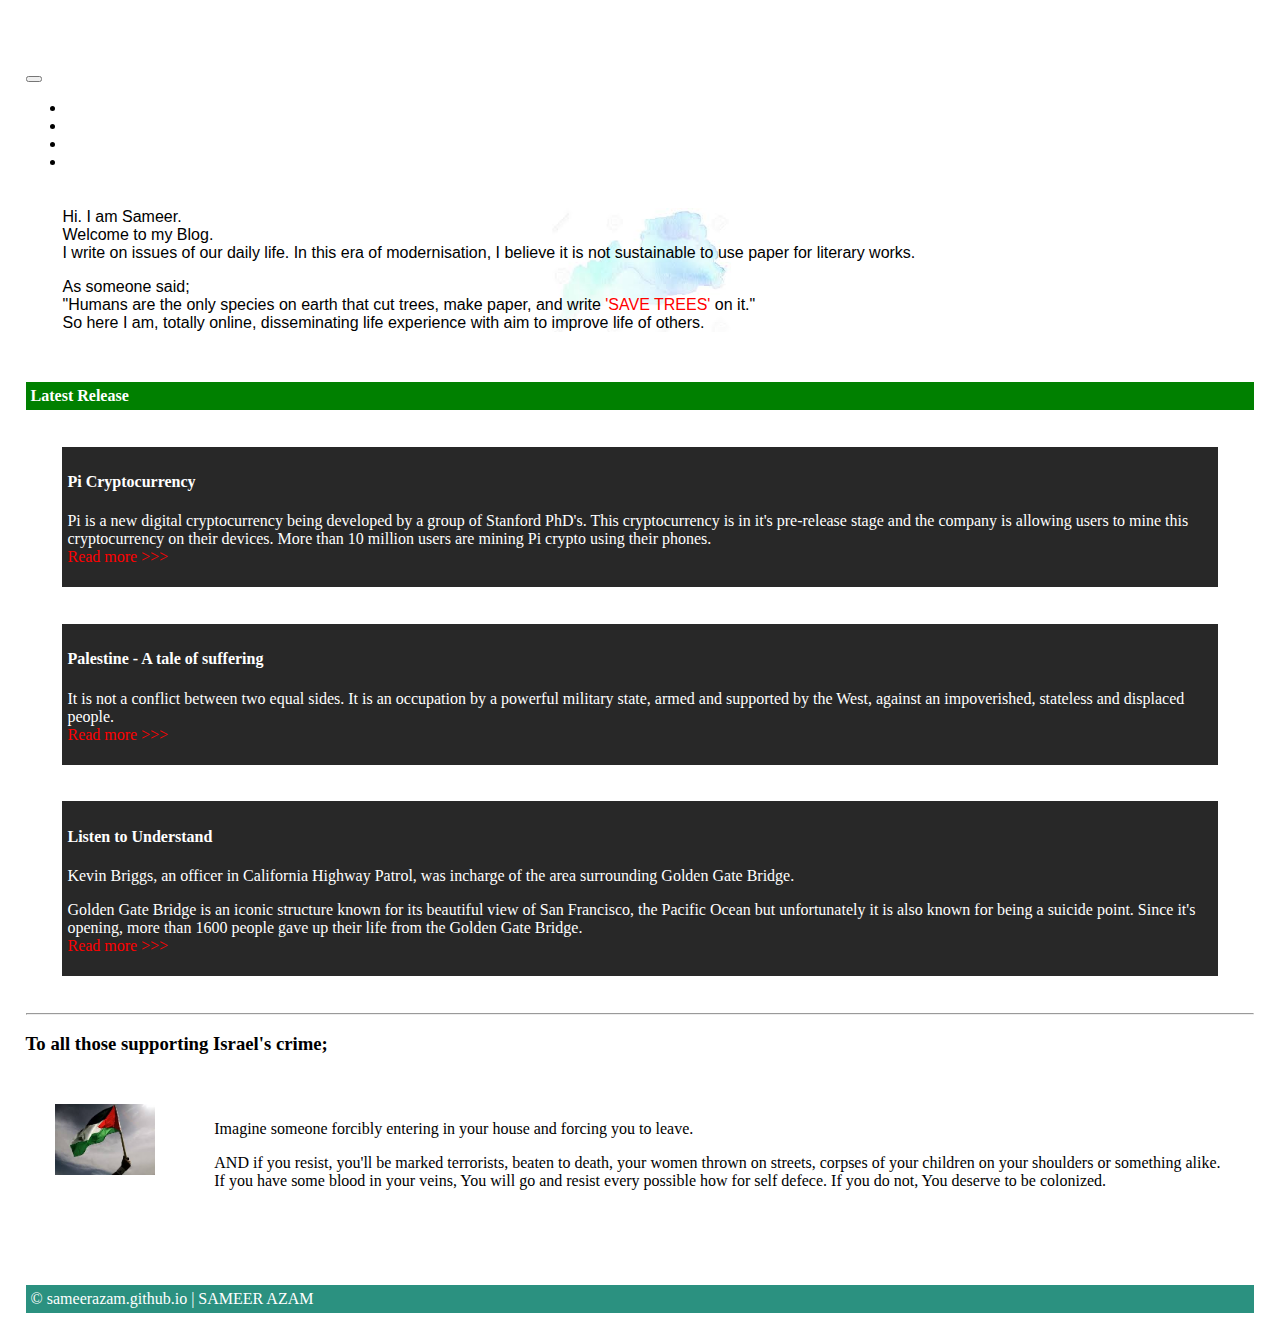
<file: index.html>
<!DOCTYPE html><html lang="en"> <head> <title>Sameer Azam</title> <meta charset="UTF-8"> <meta name="viewport" content="width=device-width, initial-scale=1.0"> <link href="https://cdn.jsdelivr.net/npm/bootstrap@5.0.1/dist/css/bootstrap.min.css" rel="stylesheet" integrity="sha384-+0n0xVW2eSR5OomGNYDnhzAbDsOXxcvSN1TPprVMTNDbiYZCxYbOOl7+AMvyTG2x" crossorigin="anonymous"> <script src="https://cdn.jsdelivr.net/npm/bootstrap@5.0.1/dist/js/bootstrap.bundle.min.js" integrity="sha384-gtEjrD/SeCtmISkJkNUaaKMoLD0//ElJ19smozuHV6z3Iehds+3Ulb9Bn9Plx0x4" crossorigin="anonymous"></script> <link href="index.css" rel="stylesheet"> <script data-ad-client="ca-pub-2769331945987192" async src="https://pagead2.googlesyndication.com/pagead/js/adsbygoogle.js"></script> </head> <body> <!--THIS IS HEADER SECTION--> <header> <nav class="navbar navbar-expand-lg navbar-light bg-light"> <div class="container-fluid"> <a class="navbar-brand" href="#"> <h4>SAMEER AZAM</h4></a> <button class="navbar-toggler" type="button" data-bs-toggle="collapse" data-bs-target="#navbarNavDropdown" aria-controls="navbarNavDropdown" aria-expanded="false" aria-label="Toggle navigation"> <span class="navbar-toggler-icon"></span> </button> <div class="collapse navbar-collapse" id="navbarNavDropdown"> <ul class="navbar-nav"> <li class="nav-item"> <a class="nav-link active" aria-current="page" href="#">Home</a> </li> <li class="nav-item"> <a class="nav-link" href="articles/articles.html">Articles</a> </li> <li class="nav-item"> <a class="nav-link" href="#">Books</a> </li> <li class="nav-item"> <a class="nav-link" href="#">About</a> </li> </ul> </div> </div> </nav> </header> <!--MAIN CONTENT GOES HERE--> <section> <div class="intro"> <p>Hi. I am Sameer.<br> Welcome to my Blog.<br> I write on issues of our daily life. In this era of modernisation, I believe it is not sustainable to use paper for literary works.<br> </p> <p>As someone said;<br> "Humans are the only species on earth that cut trees, make paper, and write <span>'SAVE TREES'</span> on it."<br> So here I am, totally online, disseminating life experience with aim to improve life of others. </p> </div> <!--ALERT FOR LATEST RELEASE--> <h4 class="alerts" style="background-color: green;">Latest Release</h4> <!--SUMMARY OF LATEST RELEASES--> <div class="summary"> <h4>Pi Cryptocurrency</h4> <p>Pi is a new digital cryptocurrency being developed by a group of Stanford PhD's. This cryptocurrency is in it's pre-release stage and the company is allowing users to mine this cryptocurrency on their devices. More than 10 million users are mining Pi crypto using their phones.<br> <a href="articles/pi.html"><span>Read more >>></span></p></a> </div> <div class="summary"> <h4>Palestine - A tale of suffering</h4> <p>It is not a conflict between two equal sides. It is an occupation by a powerful military state, armed and supported by the West, against an impoverished, stateless and displaced people.<br> <a href="articles/palestine.html"><span>Read more >>></span></p></a> </div> <div class="summary"> <h4>Listen to Understand</h4> <p>Kevin Briggs, an officer in California Highway Patrol, was incharge of the area surrounding Golden Gate Bridge.</p> <p>Golden Gate Bridge is an iconic structure known for its beautiful view of San Francisco, the Pacific Ocean but unfortunately it is also known for being a suicide point. Since it's opening, more than 1600 people gave up their life from the Golden Gate Bridge.<br> <a href="articles/listen.html"><span>Read more >>></span></p></a> </div> <hr> <h3>To all those supporting Israel's crime;</h3> <div class="palestine"> <!--SEPARATE CONTAINERS FOR FLAG AND TEXT--> <div style="float: left;"> <img src="images/flag.jpg" alt="Palestine flag" width="100px"> </div> <div> <p>Imagine someone forcibly entering in your house and forcing you to leave.</p> <p>AND if you resist, you'll be marked terrorists, beaten to death, your women thrown on streets, corpses of your children on your shoulders or something alike.<br> If you have some blood in your veins, You will go and resist every possible how for self defece. If you do not, You deserve to be colonized.</p> </div> </div> </section> <footer> <p class="alerts">&#169 sameerazam.github.io | SAMEER AZAM</p> </footer> </body></html>
</file>
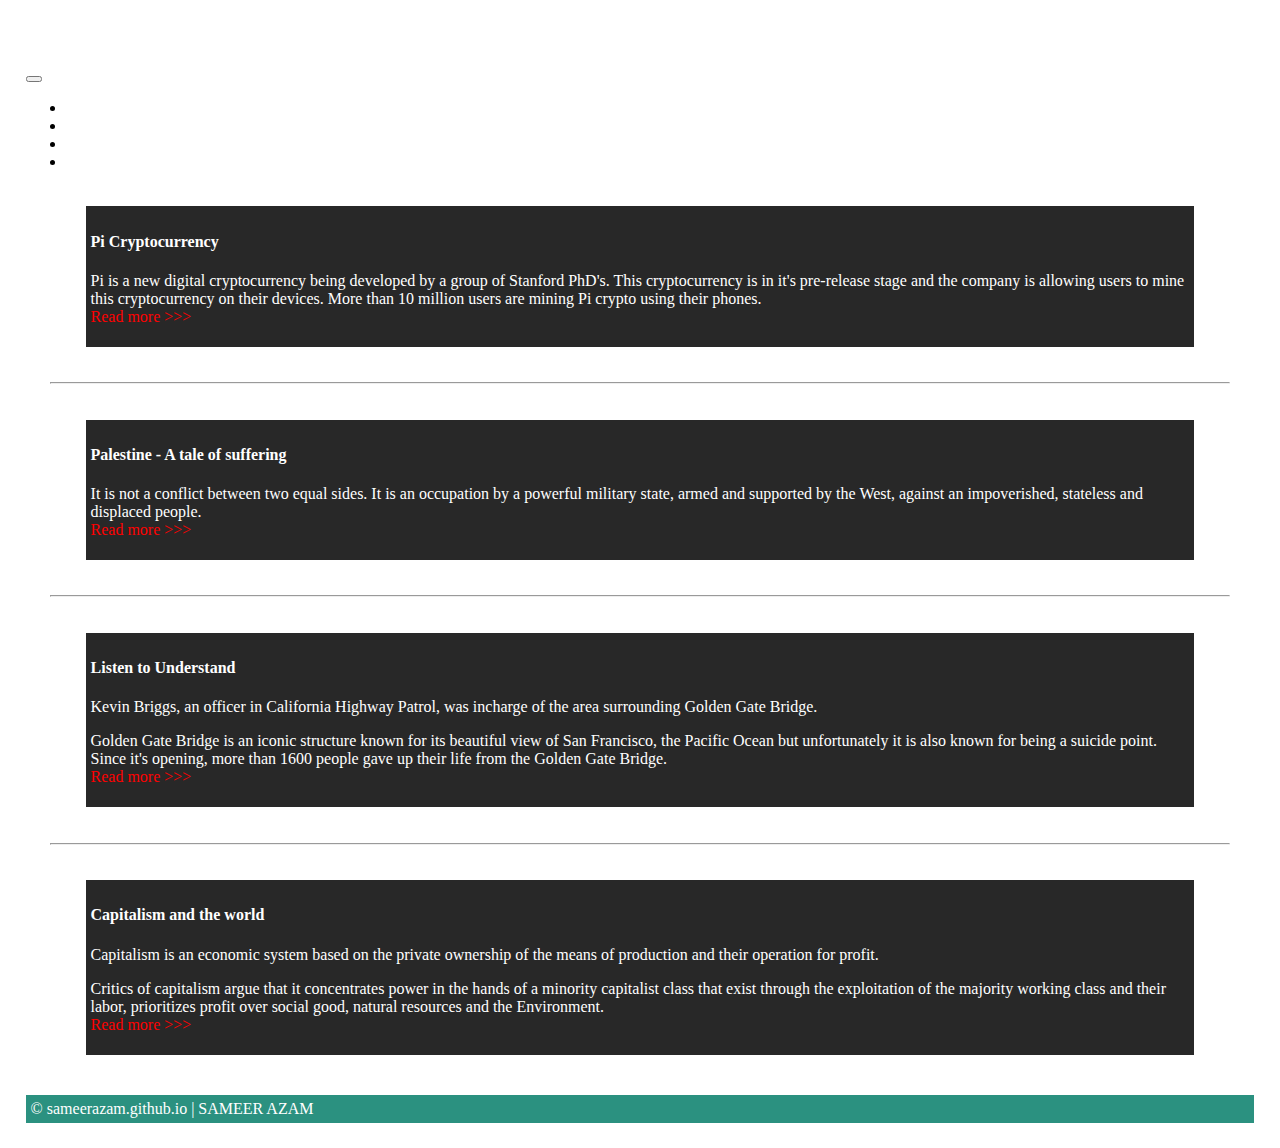
<file: articles/articles.html>
<!DOCTYPE html>
<html lang="en">
    <head>
        <title>Sameer Azam</title>
        <meta charset="UTF-8">
        <meta name="viewport" content="width=device-width, initial-scale=1.0">
        <link href="https://cdn.jsdelivr.net/npm/bootstrap@5.0.1/dist/css/bootstrap.min.css" rel="stylesheet" integrity="sha384-+0n0xVW2eSR5OomGNYDnhzAbDsOXxcvSN1TPprVMTNDbiYZCxYbOOl7+AMvyTG2x" crossorigin="anonymous">
        <script src="https://cdn.jsdelivr.net/npm/bootstrap@5.0.1/dist/js/bootstrap.bundle.min.js" integrity="sha384-gtEjrD/SeCtmISkJkNUaaKMoLD0//ElJ19smozuHV6z3Iehds+3Ulb9Bn9Plx0x4" crossorigin="anonymous"></script>
        <link href="articles.css" rel="stylesheet"> 

        <script data-ad-client="ca-pub-2769331945987192" async src="https://pagead2.googlesyndication.com/pagead/js/adsbygoogle.js"></script>
     
        
    </head>

    <body>
        <!--THIS IS HEADER SECTION-->
        <header>
            <nav class="navbar navbar-expand-lg navbar-light bg-light">
                <div class="container-fluid">
                    <a class="navbar-brand" href="#"> <h4>SAMEER AZAM</h4></a>
                    <button class="navbar-toggler" type="button" data-bs-toggle="collapse" data-bs-target="#navbarNavDropdown" aria-controls="navbarNavDropdown" aria-expanded="false" aria-label="Toggle navigation">
                    <span class="navbar-toggler-icon"></span>
                    </button>
                    <div class="collapse navbar-collapse" id="navbarNavDropdown">
                    <ul class="navbar-nav">
                        <li class="nav-item">
                        <a class="nav-link active" aria-current="page" href="../index.html">Home</a>
                        </li>
                        <li class="nav-item">
                        <a class="nav-link" href="#">Articles</a>
                        </li>
                        <li class="nav-item">
                        <a class="nav-link" href="#">Books</a>
                        </li>
                        <li class="nav-item">
                        <a class="nav-link" href="#">About</a>
                        </li>        
                    </ul>
                    </div>
                </div>
            </nav>
        </header>

        <!--MAIN CONTENT GOES HERE-->
        <section>
            <!--SUMMARY OF LATEST RELEASES-->
            <div class="summary">                
                <h4>Pi Cryptocurrency</h4>
                <p>Pi is a new digital cryptocurrency  being developed by a group of Stanford PhD's. 
                    This cryptocurrency is in it's pre-release stage and the company is allowing users
                    to mine this cryptocurrency on their devices. More than 10 million users are mining
                    Pi crypto using their phones.<br>
                <a href="pi.html"><span>Read more >>></span></p></a>
            </div>

            <hr>
            <div class="summary">                
                <h4>Palestine - A tale of suffering</h4>
                <p>It is not a conflict between two equal sides. It is an occupation by a powerful military state,
                   armed and supported by the West, against an impoverished, stateless and displaced people.<br>
                <a href="palestine.html"><span>Read more >>></span></p></a>
            </div>

            <hr>
            <div class="summary">                
                <h4>Listen to Understand</h4>
                    <p>Kevin Briggs, an officer in California Highway Patrol, was incharge of the area surrounding 
                    Golden Gate Bridge.</p>
                    <p>Golden Gate Bridge is an iconic structure known for its beautiful view of San Francisco, 
                    the Pacific Ocean but unfortunately it is also known for being a suicide point. Since it's 
                    opening, more than 1600 people gave up their life from the Golden Gate Bridge.<br>
                <a href="listen.html"><span>Read more >>></span></p></a>
            </div>
            
            <hr>
            <div class="summary">                
                <h4>Capitalism and the world</h4>
                    <p>Capitalism is an economic system based on the private ownership of the means of production 
                    and their operation for profit.</p>
                    <p>Critics of capitalism argue that it concentrates  power in 
                    the hands of a minority capitalist class that exist through the exploitation of the majority 
                    working class and their labor, prioritizes profit over social good, natural resources and the 
                    Environment.<br>
                <a href="capitalism.html"><span>Read more >>></span></p></a>
            </div>           
        </section>

        <footer>
            <p class="alerts">&#169 sameerazam.github.io | SAMEER AZAM</p>
        </footer>
    </body>
</html>
</file>
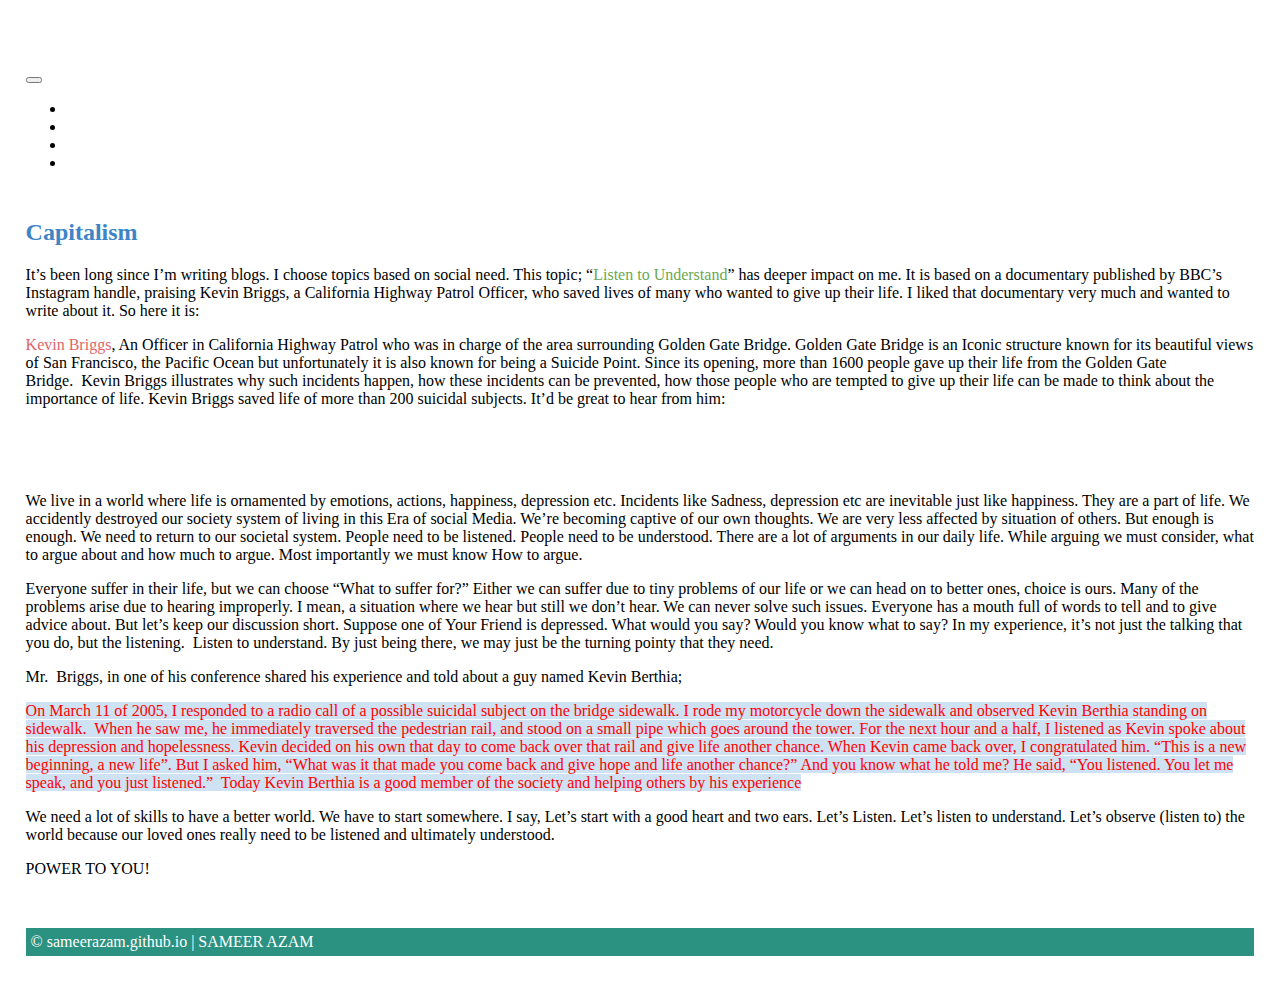
<file: articles/listen.html>
<!DOCTYPE html>
<html lang="en">
    <head>
        <title>Sameer Azam</title>
        <meta charset="UTF-8">
        <meta name="viewport" content="width=device-width, initial-scale=1.0">
        <link href="https://cdn.jsdelivr.net/npm/bootstrap@5.0.1/dist/css/bootstrap.min.css" rel="stylesheet" integrity="sha384-+0n0xVW2eSR5OomGNYDnhzAbDsOXxcvSN1TPprVMTNDbiYZCxYbOOl7+AMvyTG2x" crossorigin="anonymous">
        <script src="https://cdn.jsdelivr.net/npm/bootstrap@5.0.1/dist/js/bootstrap.bundle.min.js" integrity="sha384-gtEjrD/SeCtmISkJkNUaaKMoLD0//ElJ19smozuHV6z3Iehds+3Ulb9Bn9Plx0x4" crossorigin="anonymous"></script>

        <script data-ad-client="ca-pub-2769331945987192" async src="https://pagead2.googlesyndication.com/pagead/js/adsbygoogle.js"></script>

        <style> 
            body {
                margin: 2%;
            }     

            .alerts {  
                margin-top: 50px;              
                padding: 5px;
                color: white;
            }

            a {
                text-decoration: none;
                color: white;
            }
                                    
            .intro {
                text-align: center; 
                background-image: url(../images/pic.jpg);   
                background-repeat: no-repeat; 
                background-size: contain;
                background-position: center;
                margin: 3%;
            }

            section {
                font-family: Cambria, Cochin, Georgia, Times, 'Times New Roman', serif;
            }

            .summary {
                color: white;
                background-color: #282828;
                padding: 5px;
                margin: 3%;
                box-sizing: border-box;
            }

            .summary:hover {
                background-color: white;
                color: black;
            }

            .summary > a:hover {
                color: black;
            }

            span {
                color: red;
            }

            .palestine {
                display: flex;
            }

            .palestine > div {
                margin: 2%;
                padding: 5px;
            }         
            
            footer {
                background-color: rgb(43, 145, 128);
                }
        </style>
    </head>

    <body>
        <!--THIS IS HEADER SECTION-->
        <header>
            <nav class="navbar navbar-expand-lg navbar-light bg-light">
                <div class="container-fluid">
                    <a class="navbar-brand" href="#"> <h3>SAMEER AZAM</h3></a>
                    <button class="navbar-toggler" type="button" data-bs-toggle="collapse" data-bs-target="#navbarNavDropdown" aria-controls="navbarNavDropdown" aria-expanded="false" aria-label="Toggle navigation">
                    <span class="navbar-toggler-icon"></span>
                    </button>
                    <div class="collapse navbar-collapse" id="navbarNavDropdown">
                    <ul class="navbar-nav">
                        <li class="nav-item">
                        <a class="nav-link active" aria-current="page" href="../index.html">Home</a>
                        </li>
                        <li class="nav-item">
                        <a class="nav-link" href="articles.html">Articles</a>
                        </li>
                        <li class="nav-item">
                        <a class="nav-link" href="#">Books</a>
                        </li>
                        <li class="nav-item">
                        <a class="nav-link" href="#">About</a>
                        </li>        
                    </ul>
                    </div>
                </div>
            </nav>
        </header>

        <!--MAIN CONTENT GOES HERE-->
        <section>            
            
            <h2 style="clear: both; text-align: justify;"><br /><span style="color: #3d85c6;">Capitalism</span></h2>
            <p>It’s been long since I’m writing blogs. I choose topics
                based on social need. This topic; “<span style="color: #6aa84f;">Listen to Understand</span>” has deeper impact on
                me. It is based on a documentary published by BBC’s Instagram
                handle, praising Kevin Briggs, a California Highway Patrol Officer, who saved
                lives of many who wanted to give up their life. I liked that documentary very much
                and wanted to write about it. So here it is:</p><p><span style="color: #e06666;">Kevin Briggs</span>, An Officer in California Highway Patrol who was in charge of the area surrounding Golden Gate Bridge. Golden Gate Bridge is an Iconic structure known for its beautiful views of San Francisco, the Pacific Ocean but unfortunately it is also known for being a Suicide Point. Since its opening, more than 1600 people gave up their life from the Golden Gate Bridge.&nbsp;<span style="mso-spacerun: yes;">&nbsp;</span>Kevin Briggs illustrates why such incidents happen, how these incidents can be prevented, how those people who are tempted to give up their life can be made to think about the importance of life. Kevin Briggs saved life of more than 200 suicidal subjects. It’d be great to hear from him:</p><div class="separator" style="clear: both; text-align: center;"><br /></div><p class="MsoNormal"><br /></p><p class="MsoNormal">We live in a world where life is ornamented by emotions, actions, happiness, depression etc. Incidents like Sadness, depression etc are inevitable just like happiness. They are a part of life. We accidently destroyed our society system of living in this Era of social Media. We’re becoming captive of our own thoughts. We are very less affected by situation of others. But enough is enough. We need to return to our societal system. People need to be listened. People need to be understood. There are a lot of arguments in our daily life. While arguing we must consider, what to argue about and how much to argue. Most importantly we must know How to argue.</p><p class="MsoNormal">Everyone suffer in their life, but we can choose “What to suffer for?” Either we can suffer due to tiny problems of our life or we can head on to better ones, choice is ours. Many of the problems arise due to hearing improperly. I mean, a situation where we hear but still we don’t hear. We can never solve such issues. Everyone has a mouth full of words to tell and to give advice about. But let’s keep our discussion short. Suppose one of Your Friend is depressed. What would you say? Would you know what to say? In my experience, it’s not just the talking that you do, but the listening.<span style="mso-spacerun: yes;">&nbsp;&nbsp;</span>Listen to understand. By just being there, we may just be the turning pointy that they need.</p><p class="MsoNormal">Mr.<span style="mso-spacerun: yes;">&nbsp;&nbsp;</span>Briggs, in one of his conference shared his experience and told about a guy named Kevin Berthia;</p><p class="MsoNormal"><span style="font-family: georgia;"><span style="background-color: #cfe2f3;">On March 11 of 2005, I responded to a radio call of a possible suicidal subject on the bridge sidewalk. I rode my motorcycle down the sidewalk and observed Kevin Berthia standing on sidewalk.&nbsp; When he saw me, he immediately traversed the pedestrian rail, and stood on a small pipe which goes around the tower. For the next hour and a half, I listened as Kevin spoke about his depression and hopelessness. Kevin decided on his own that day to come back over that rail and give life another chance. When Kevin came back over, I congratulated him. “This is a new beginning, a new life”. But I asked him, “What was it that made you come back and give hope and life another chance?” And you know what he told me? He&nbsp;</span><span style="background-color: #cfe2f3;">said, “You listened. You let me speak, and you just listened.”&nbsp; Today Kevin Berthia is a good member of the society and helping others by his experience</span>&nbsp;</span></p><p class="MsoNormal">We need a lot of skills to have a better world. We have to start somewhere. I say, Let’s start with a good heart and two ears. Let’s Listen. Let’s listen to understand. Let’s observe (listen to) the world because our loved ones really need to be listened and ultimately understood.</p><p class="MsoNormal">POWER TO YOU!</p>
                

        </section>

        <footer>
            <p class="alerts">&#169 sameerazam.github.io | SAMEER AZAM</p>
        </footer>
    </body>
</html>
</file>
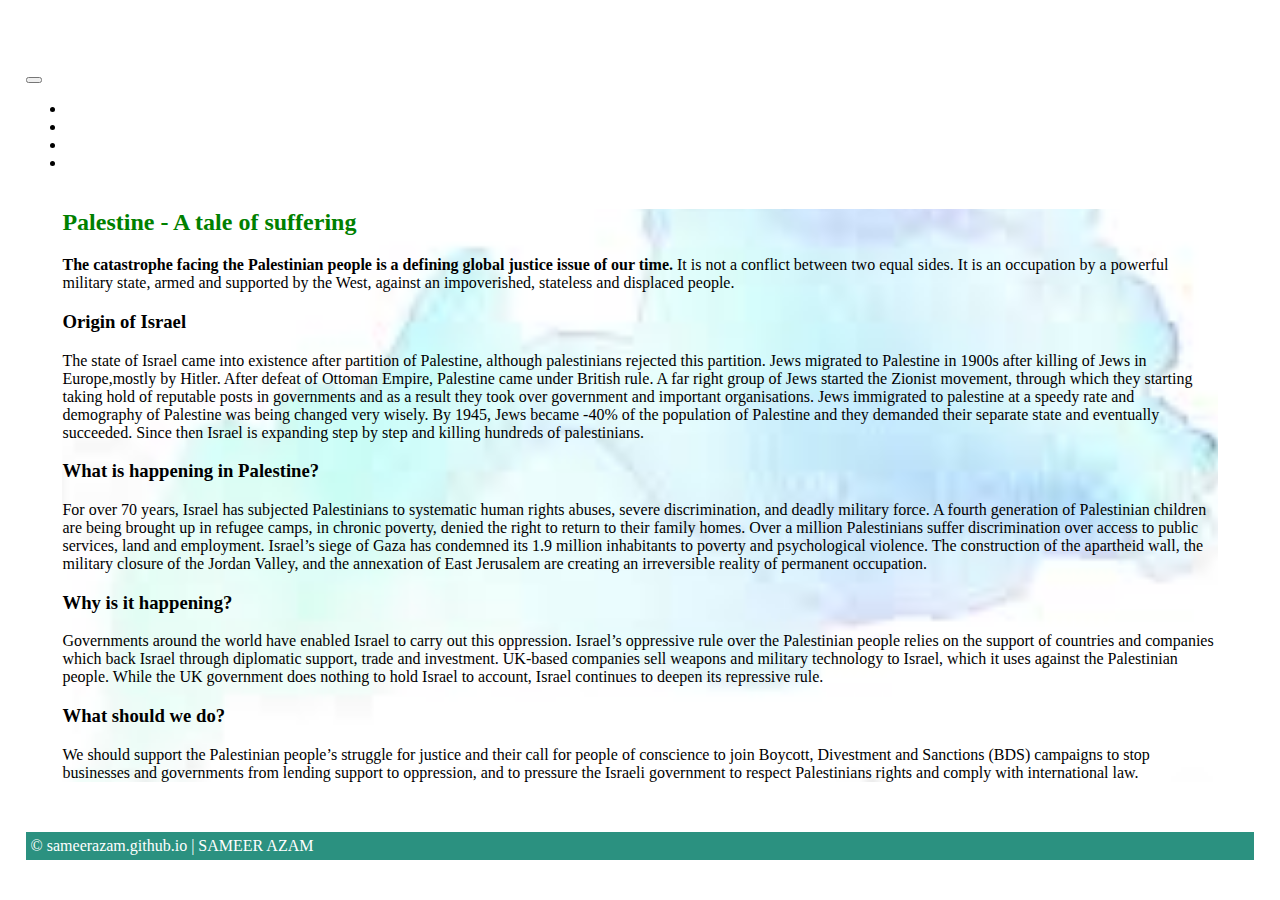
<file: articles/palestine.html>
<!DOCTYPE html>
<html lang="en">
    <head>
        <title>Sameer Azam</title>
        <meta charset="UTF-8">
        <meta name="viewport" content="width=device-width, initial-scale=1.0">
        <link href="https://cdn.jsdelivr.net/npm/bootstrap@5.0.1/dist/css/bootstrap.min.css" rel="stylesheet" integrity="sha384-+0n0xVW2eSR5OomGNYDnhzAbDsOXxcvSN1TPprVMTNDbiYZCxYbOOl7+AMvyTG2x" crossorigin="anonymous">
        <script src="https://cdn.jsdelivr.net/npm/bootstrap@5.0.1/dist/js/bootstrap.bundle.min.js" integrity="sha384-gtEjrD/SeCtmISkJkNUaaKMoLD0//ElJ19smozuHV6z3Iehds+3Ulb9Bn9Plx0x4" crossorigin="anonymous"></script>

        <script data-ad-client="ca-pub-2769331945987192" async src="https://pagead2.googlesyndication.com/pagead/js/adsbygoogle.js"></script>

        <style> 
            body {
                margin: 2%;
            }     

            .alerts {  
                margin-top: 50px;              
                padding: 5px;
                color: white;
            }

            a {
                text-decoration: none;
                color: white;
            }
                                    
            .intro {
                text-align: center; 
                background-image: url(../images/pic.jpg);   
                background-repeat: no-repeat; 
                background-size: contain;
                background-position: center;
                margin: 3%;
            }

            section {
                font-family: Cambria, Cochin, Georgia, Times, 'Times New Roman', serif;
                background-image: url(../images/pic.jpg);   
                background-repeat: no-repeat; 
                background-size: contain;
                background-position: center;
                background-attachment: fixed;
                margin: 3%;
            }

            .summary {
                color: white;
                background-color: #282828;
                padding: 5px;
                margin: 3%;
                box-sizing: border-box;
            }

            .summary:hover {
                background-color: white;
                color: black;
            }

            .summary > a:hover {
                color: black;
            }

            span {
                color: red;
            }

            .palestine {
                display: flex;
            }

            .palestine > div {
                margin: 2%;
                padding: 5px;
            }         
            
            footer {
                background-color: rgb(43, 145, 128);
                }
        </style>
    </head>

    <body>
        <!--THIS IS HEADER SECTION-->
        <header>
            <nav class="navbar navbar-expand-lg navbar-light bg-light">
                <div class="container-fluid">
                    <a class="navbar-brand" href="#"> <h3>SAMEER AZAM</h3></a>
                    <button class="navbar-toggler" type="button" data-bs-toggle="collapse" data-bs-target="#navbarNavDropdown" aria-controls="navbarNavDropdown" aria-expanded="false" aria-label="Toggle navigation">
                    <span class="navbar-toggler-icon"></span>
                    </button>
                    <div class="collapse navbar-collapse" id="navbarNavDropdown">
                    <ul class="navbar-nav">
                        <li class="nav-item">
                        <a class="nav-link active" aria-current="page" href="../index.html">Home</a>
                        </li>
                        <li class="nav-item">
                        <a class="nav-link" href="articles.html">Articles</a>
                        </li>
                        <li class="nav-item">
                        <a class="nav-link" href="#">Books</a>
                        </li>
                        <li class="nav-item">
                        <a class="nav-link" href="#">About</a>
                        </li>        
                    </ul>
                    </div>
                </div>
            </nav>
        </header>

        <!--MAIN CONTENT GOES HERE-->
        <section> 
            <h2 style="color: green;">Palestine - A tale of suffering</h2>
            <p> <b>The catastrophe facing the Palestinian people is a defining global justice issue of our 
                time.</b> It is not a conflict between two equal sides. It is an occupation by a powerful 
                military state, armed and supported by the West, against an impoverished, stateless and displaced people. 
            </p>
            
            <h3>Origin of Israel</h3>
            <p>The state of Israel came into existence after partition of Palestine, although palestinians rejected
               this partition. Jews migrated to Palestine in 1900s after killing of Jews in Europe,mostly by Hitler.
               After defeat of Ottoman Empire, Palestine came under British rule. A far right group of Jews started
               the Zionist movement, through which they starting taking hold of reputable posts in governments and
               as a result  they took over government and important organisations. Jews  immigrated to palestine
               at a speedy rate and demography of Palestine was being changed very wisely. By 1945, Jews became
               -40% of the population of Palestine and they demanded their separate state and eventually succeeded.
               Since then Israel is expanding step by step and killing hundreds of palestinians.
            </p>
            
            <h3>What is happening in Palestine?</h3>
            <p>For over 70 years, Israel has subjected Palestinians to systematic human rights abuses, severe 
               discrimination, and deadly military force. A fourth generation of Palestinian children are being
               brought up in refugee camps, in chronic poverty, denied the right to return to their family homes.
               Over a million Palestinians suffer discrimination over access to public services, land and employment. 
               Israel’s siege of Gaza has condemned its 1.9 million inhabitants to poverty and psychological 
               violence. The construction of the apartheid wall, the military closure of the Jordan Valley, and 
               the annexation of East Jerusalem are creating an irreversible reality of permanent occupation.
            </p>
            
            <h3>Why is it happening?</h3>
            <p>Governments around the world have enabled Israel to carry out this oppression. Israel’s oppressive 
               rule over the Palestinian people relies on the support of countries and companies which back  Israel
               through diplomatic support, trade and investment. UK-based companies sell weapons and military 
               technology to Israel, which it uses against the Palestinian people. While the UK government does
               nothing to hold Israel to account,  Israel continues to deepen its repressive rule.  
            </p>
            
            <h3>What should we do?</h3>
            <p>We should support the Palestinian people’s struggle for justice and their call for people of 
               conscience to join Boycott, Divestment and Sanctions (BDS) campaigns to stop businesses and 
               governments from lending support to oppression, and to pressure the Israeli government to respect
               Palestinians rights and comply with international law.
            </p>            
           
        </section>

        <footer>
            <p class="alerts">&#169 sameerazam.github.io | SAMEER AZAM</p>
        </footer>
    </body>
</html>
</file>
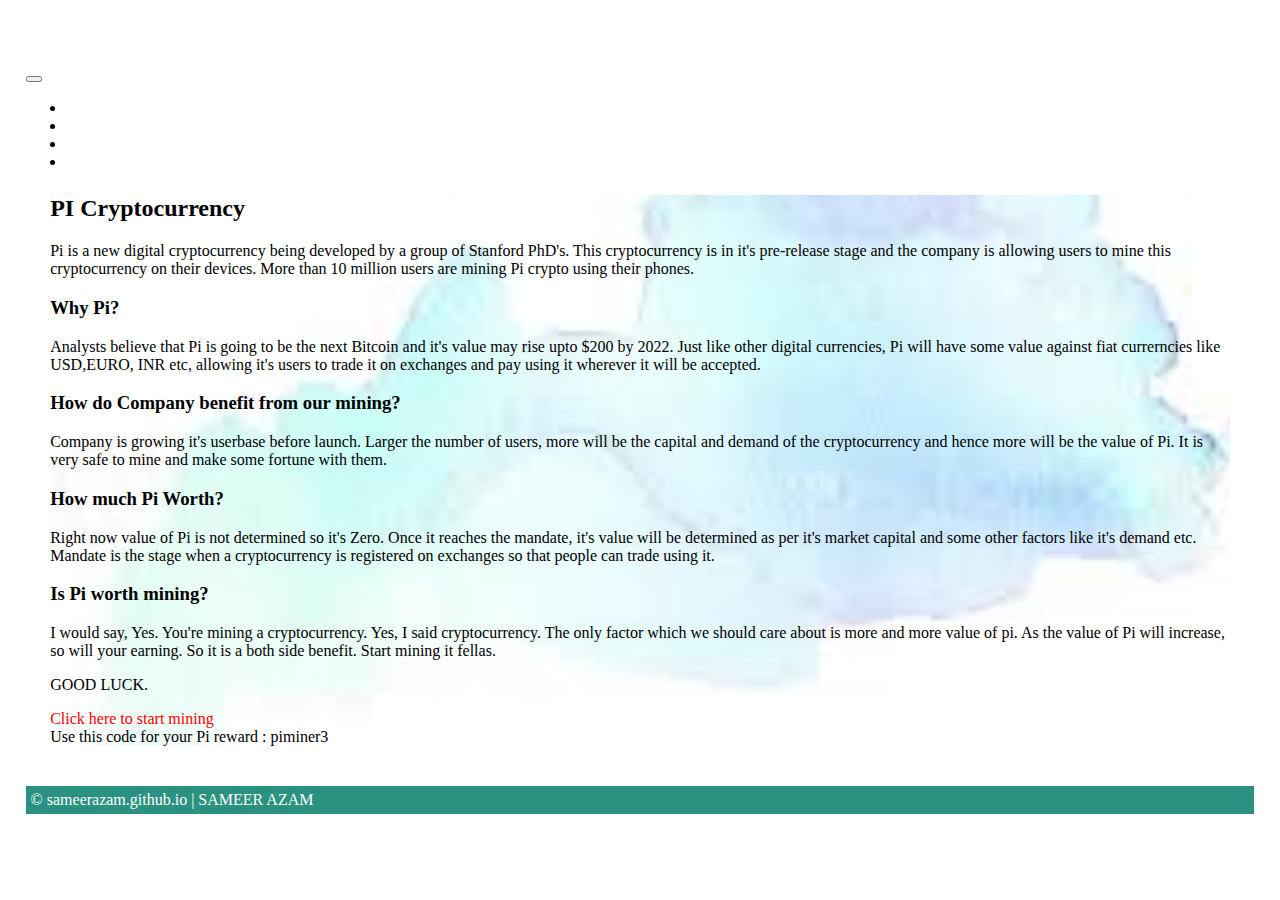
<file: articles/pi.html>
<!DOCTYPE html>
<html lang="en">
    <head>
        <title>Sameer Azam</title>
        <meta charset="UTF-8">
        <meta name="viewport" content="width=device-width, initial-scale=1.0">
        <link href="https://cdn.jsdelivr.net/npm/bootstrap@5.0.1/dist/css/bootstrap.min.css" rel="stylesheet" integrity="sha384-+0n0xVW2eSR5OomGNYDnhzAbDsOXxcvSN1TPprVMTNDbiYZCxYbOOl7+AMvyTG2x" crossorigin="anonymous">
        <script src="https://cdn.jsdelivr.net/npm/bootstrap@5.0.1/dist/js/bootstrap.bundle.min.js" integrity="sha384-gtEjrD/SeCtmISkJkNUaaKMoLD0//ElJ19smozuHV6z3Iehds+3Ulb9Bn9Plx0x4" crossorigin="anonymous"></script>
        <link href="articles.css" rel="stylesheet"> 

        <script data-ad-client="ca-pub-2769331945987192" async src="https://pagead2.googlesyndication.com/pagead/js/adsbygoogle.js"></script>

        <style>
            section {
                background-image: url(../images/pic.jpg);   
                background-repeat: no-repeat; 
                background-size: contain;
                background-position: center;
                background-attachment: fixed;
            }

            #invite {
                color: red;
            }
            
        </style>
        
    </head>

    <body>
        <!--THIS IS HEADER SECTION-->
        <header>
            <nav class="navbar navbar-expand-lg navbar-light bg-light">
                <div class="container-fluid">
                    <a class="navbar-brand" href="#"> <h4>SAMEER AZAM</h4></a>
                    <button class="navbar-toggler" type="button" data-bs-toggle="collapse" data-bs-target="#navbarNavDropdown" aria-controls="navbarNavDropdown" aria-expanded="false" aria-label="Toggle navigation">
                    <span class="navbar-toggler-icon"></span>
                    </button>
                    <div class="collapse navbar-collapse" id="navbarNavDropdown">
                    <ul class="navbar-nav">
                        <li class="nav-item">
                        <a class="nav-link active" aria-current="page" href="../index.html">Home</a>
                        </li>
                        <li class="nav-item">
                        <a class="nav-link" href="articles.html">Articles</a>
                        </li>
                        <li class="nav-item">
                        <a class="nav-link" href="#">Books</a>
                        </li>
                        <li class="nav-item">
                        <a class="nav-link" href="#">About</a>
                        </li>        
                    </ul>
                    </div>
                </div>
            </nav>
        </header>

        <!--MAIN CONTENT GOES HERE-->
        <section> 
            <h2>PI Cryptocurrency</h2>
            <p>Pi is a new digital cryptocurrency  being developed by a group of Stanford PhD's. 
               This cryptocurrency is in it's pre-release stage and the company is allowing users
               to mine this cryptocurrency on their devices. More than 10 million users are mining
               Pi crypto using their phones.
            </p>    
              
            <h3>Why Pi?</h3>
            <p>Analysts believe that Pi is going to be the next Bitcoin and it's value may rise upto
               $200 by 2022. Just like other digital currencies, Pi will have some value against fiat
               currerncies like USD,EURO, INR etc, allowing it's users to trade it on exchanges and 
               pay using it wherever it will be accepted.
            </p> 
            
            <h3>How do Company benefit from our mining?</h3>
            </p>Company is growing it's userbase before launch. Larger the number of users, more will
                be the capital and demand of the cryptocurrency and hence more will be the value of Pi.
                It is very safe to mine and make some fortune with them.
            </p>    

            <h3>How much Pi Worth?</h3>
            </p>Right now value of Pi is not determined so it's Zero. Once it reaches the mandate, it's
                value will be determined as per it's market capital and some other factors like it's 
                demand etc. Mandate is the stage when a cryptocurrency is registered on exchanges so that
                people can trade using it.
            </p>    

            <h3>Is Pi worth mining?</h3>
            <p>I would say, Yes. You're mining a cryptocurrency. Yes, I said cryptocurrency. The only
               factor which we should care about is more and more value of pi. As the value of Pi will
               increase, so will your earning. So it is a both side benefit. Start mining it fellas.
            </p>
           <p>GOOD LUCK.</p>
            
            <p><a id="invite" href="https://minepi.com/thepiminer3">Click here to start mining</a>
            <br>Use this code for your Pi reward : piminer3
            </p>                                 
           
        </section>

        <footer>
            <p class="alerts">&#169 sameerazam.github.io | SAMEER AZAM</p>
        </footer>
    </body>
</html>
</file>
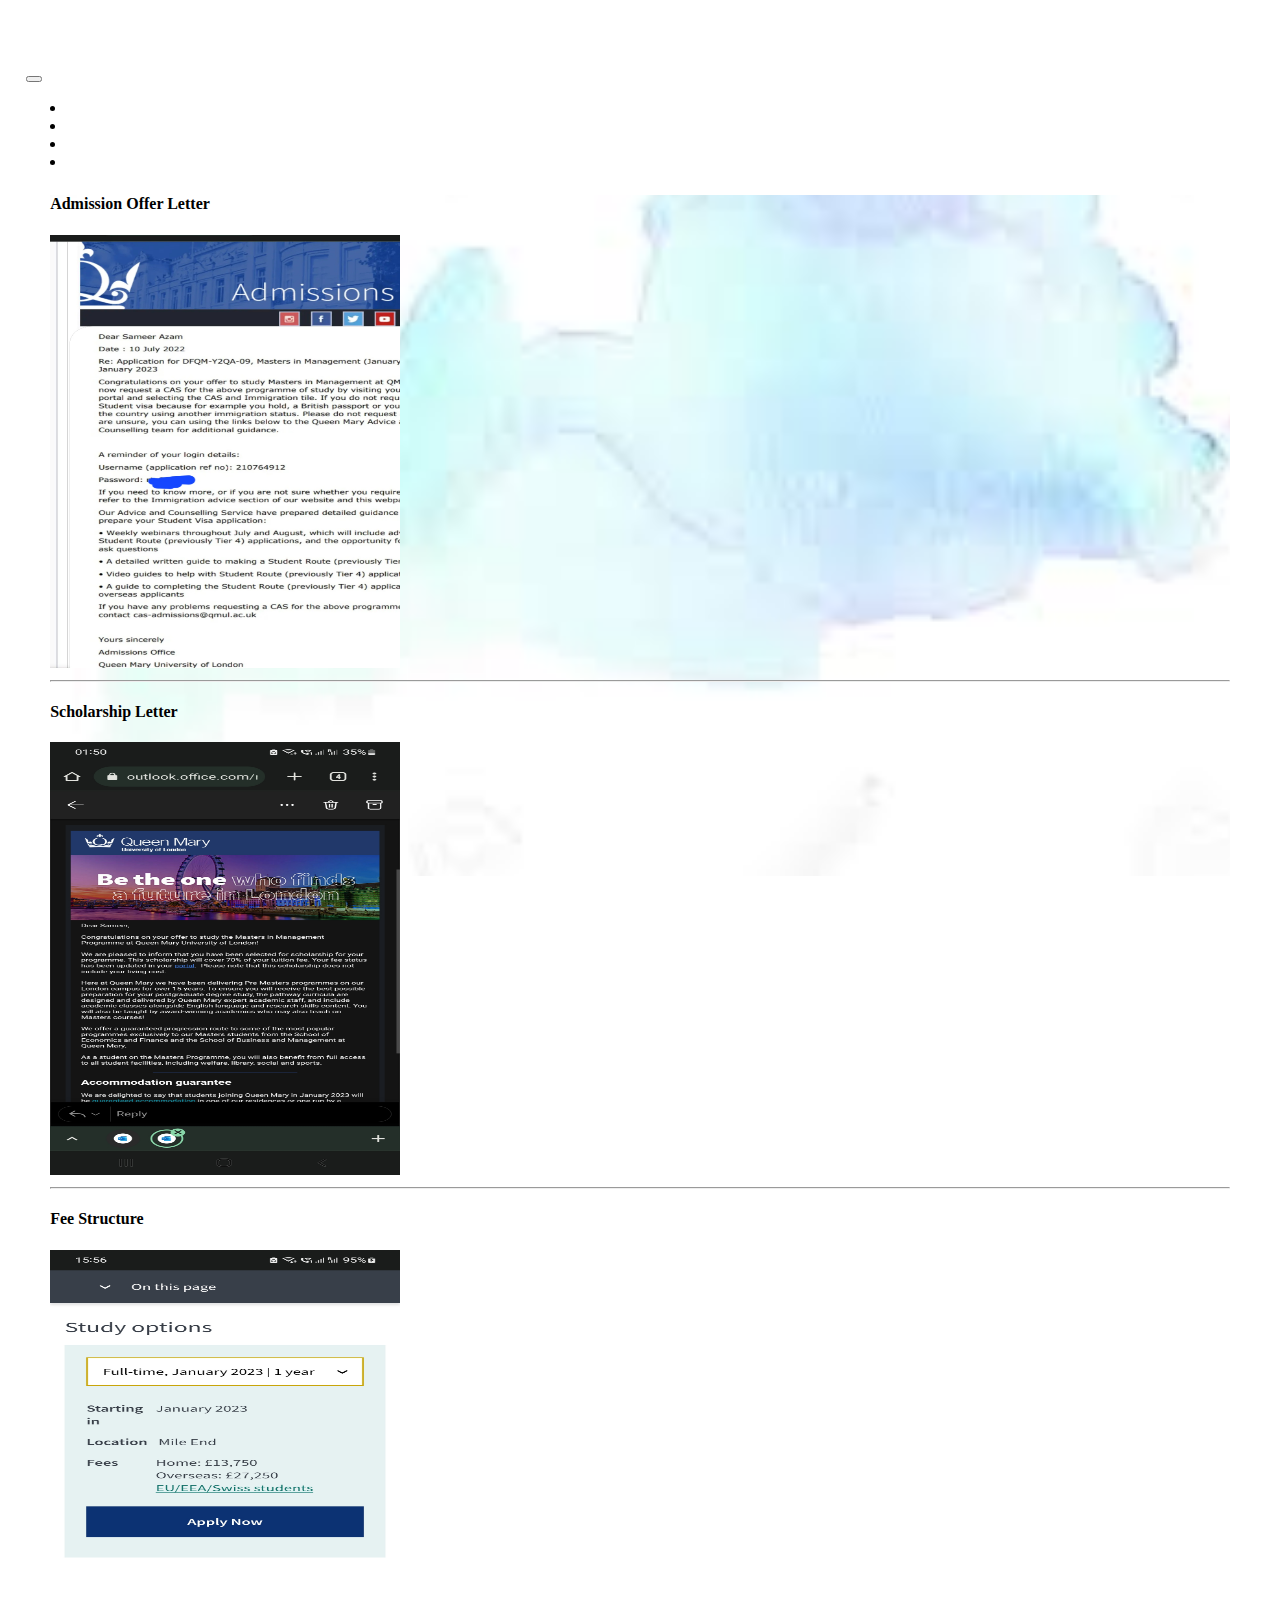
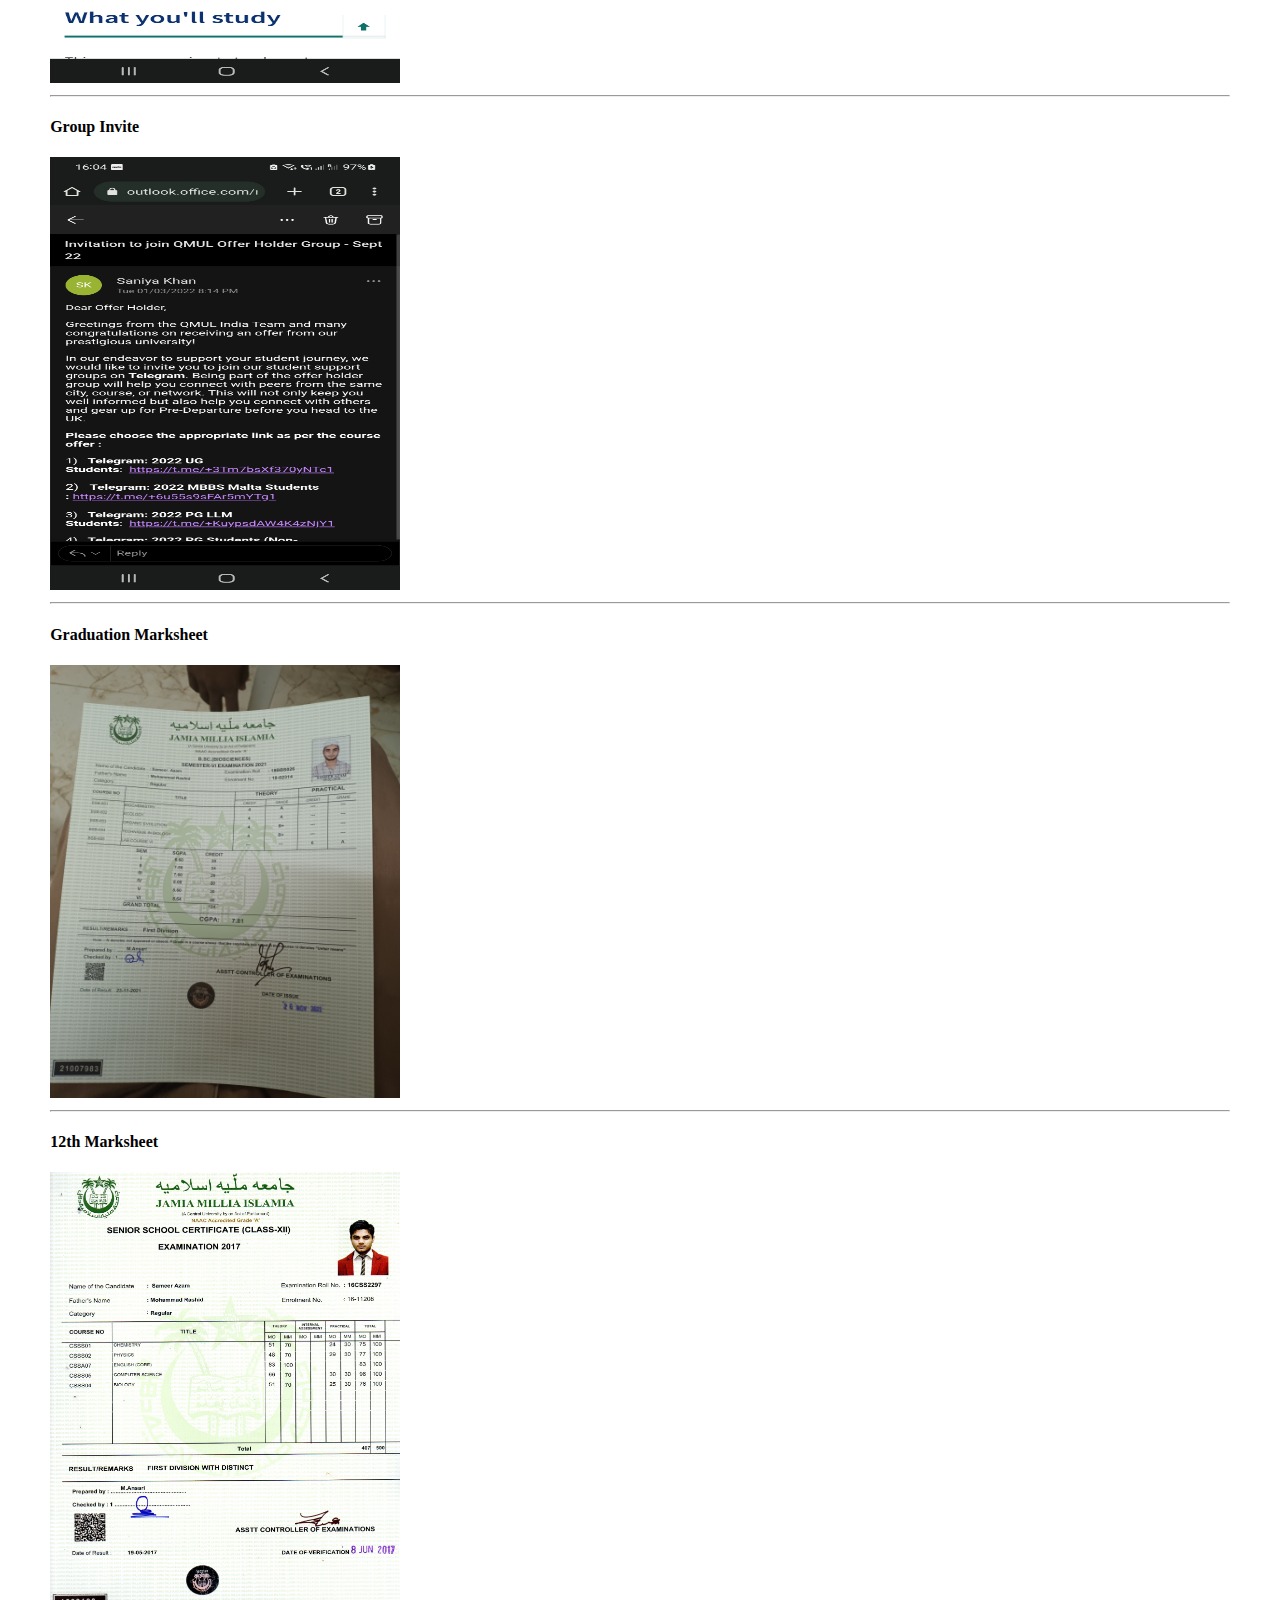
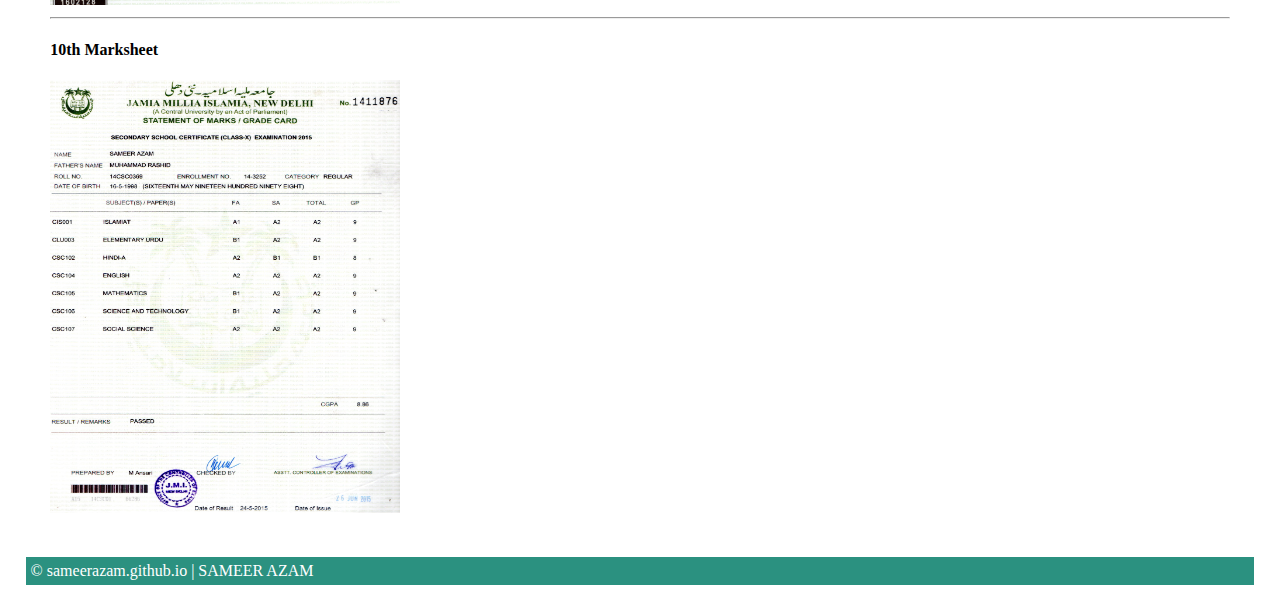
<file: articles/sameer.html>
<!DOCTYPE html>
<html lang="en">
    <head>
        <title>Sameer Azam</title>
        <meta charset="UTF-8">
        <meta name="viewport" content="width=device-width, initial-scale=1.0">
        <link href="https://cdn.jsdelivr.net/npm/bootstrap@5.0.1/dist/css/bootstrap.min.css" rel="stylesheet" integrity="sha384-+0n0xVW2eSR5OomGNYDnhzAbDsOXxcvSN1TPprVMTNDbiYZCxYbOOl7+AMvyTG2x" crossorigin="anonymous">
        <script src="https://cdn.jsdelivr.net/npm/bootstrap@5.0.1/dist/js/bootstrap.bundle.min.js" integrity="sha384-gtEjrD/SeCtmISkJkNUaaKMoLD0//ElJ19smozuHV6z3Iehds+3Ulb9Bn9Plx0x4" crossorigin="anonymous"></script>
        <link href="articles.css" rel="stylesheet"> 

        <script data-ad-client="ca-pub-2769331945987192" async src="https://pagead2.googlesyndication.com/pagead/js/adsbygoogle.js"></script>

        <style>
            section {
                background-image: url(../images/pic.jpg);   
                background-repeat: no-repeat; 
                background-size: contain;
                background-position: center;
                background-attachment: fixed;
            }

            #invite {
                color: red;
            }
            
        </style>
        
    </head>

    <body>
        <!--THIS IS HEADER SECTION-->
        <header>
            <nav class="navbar navbar-expand-lg navbar-light bg-light">
                <div class="container-fluid">
                    <a class="navbar-brand" href="#"> <h4>SAMEER AZAM</h4></a>
                    <button class="navbar-toggler" type="button" data-bs-toggle="collapse" data-bs-target="#navbarNavDropdown" aria-controls="navbarNavDropdown" aria-expanded="false" aria-label="Toggle navigation">
                    <span class="navbar-toggler-icon"></span>
                    </button>
                    <div class="collapse navbar-collapse" id="navbarNavDropdown">
                    <ul class="navbar-nav">
                        <li class="nav-item">
                        <a class="nav-link active" aria-current="page" href="../index.html">Home</a>
                        </li>
                        <li class="nav-item">
                        <a class="nav-link" href="articles.html">Articles</a>
                        </li>
                        <li class="nav-item">
                        <a class="nav-link" href="#">Books</a>
                        </li>
                        <li class="nav-item">
                        <a class="nav-link" href="#">About</a>
                        </li>        
                    </ul>
                    </div>
                </div>
            </nav>
        </header>

        <!--MAIN CONTENT GOES HERE-->
        <section> 
            
            <h4>
Admission Offer Letter
</h4>
<img src="../images/IMG_20220912_181520_720.webp" alt="Trulli" width="350" height="433">


<br>
<hr> 

<h4>
Scholarship Letter
</h4>
<img src="../images/Screenshot_20220913-015006_Chrome.jpg" alt="Trulli" width="350" height="433">


<br>
<hr>


<h4>
Fee Structure 
</h4>
<img src="../images/Screenshot_20220912-155617_Chrome.jpg" alt="Trulli" width="350" height="433">


<br>
<hr>


<h4>
Group Invite
</h4>
<img src="../images/Screenshot_20220912-160449_Chrome.jpg" alt="Trulli" width="350" height="433">


<br>
<hr>



<h4>
Graduation Marksheet 
</h4>
<img src="../images/20220820_120127.jpg" alt="Trulli" width="350" height="433">


<br>
<hr>


<h4>
12th Marksheet
</h4>
<img src="../images/img048.jpg" alt="Trulli" width="350" height="433">


<br>
<hr>



<h4>
10th Marksheet
</h4>
<img src="../images/img047.jpg" alt="Trulli" width="350" height="433">
                                
           
        </section>

        <footer>
            <p class="alerts">&#169 sameerazam.github.io | SAMEER AZAM</p>
        </footer>
    </body>
</html>
</file>
<file: index.css>
body {
    margin: 2%;
}     

.alerts {  
    margin-top: 50px;              
    padding: 5px;
    color: white;
}

a {
    text-decoration: none;
    color: white;
}
                        
.intro {
    font-family: Arial, sans-serif;
    background-image: url(images/pic.jpg);   
    background-repeat: no-repeat; 
    background-size: contain;
    background-position: center;
    margin: 3%;
}

section {
    font-family: Cambria, Cochin, Georgia, Times, 'Times New Roman', serif;
}

.summary {
    color: white;
    background-color: #282828;
    padding: 5px;
    margin: 3%;
    box-sizing: border-box;
}

.summary:hover {
    background-color: white;
    color: black;
}

.summary > a:hover {
    color: black;
}

span {
    color: red;
}

.palestine {
    display: flex;
}

.palestine > div {
    margin: 2%;
    padding: 5px;
}         

footer {
    background-color: rgb(43, 145, 128);
    }
</file>
<file: articles/articles.css>
body {
    margin: 2%;
}     

.alerts {  
    margin-top: 40px;              
    padding: 5px;
    color: white;
}

a {
    text-decoration: none;
    color: white;
}
                        
section {
    font-family: Cambria, Cochin, Georgia, Times, 'Times New Roman', serif;
    margin: 2%;
    
}

.summary {
    color: white;
    background-color: #282828;
    padding: 5px;
    margin: 3%;
    box-sizing: border-box;
}

.summary:hover {
    background-color: white;
    color: black;
}

.summary > a:hover {
    color: black;
}    

span {
    color: red;
}

footer {
    background-color: rgb(43, 145, 128);
    }
</file>
